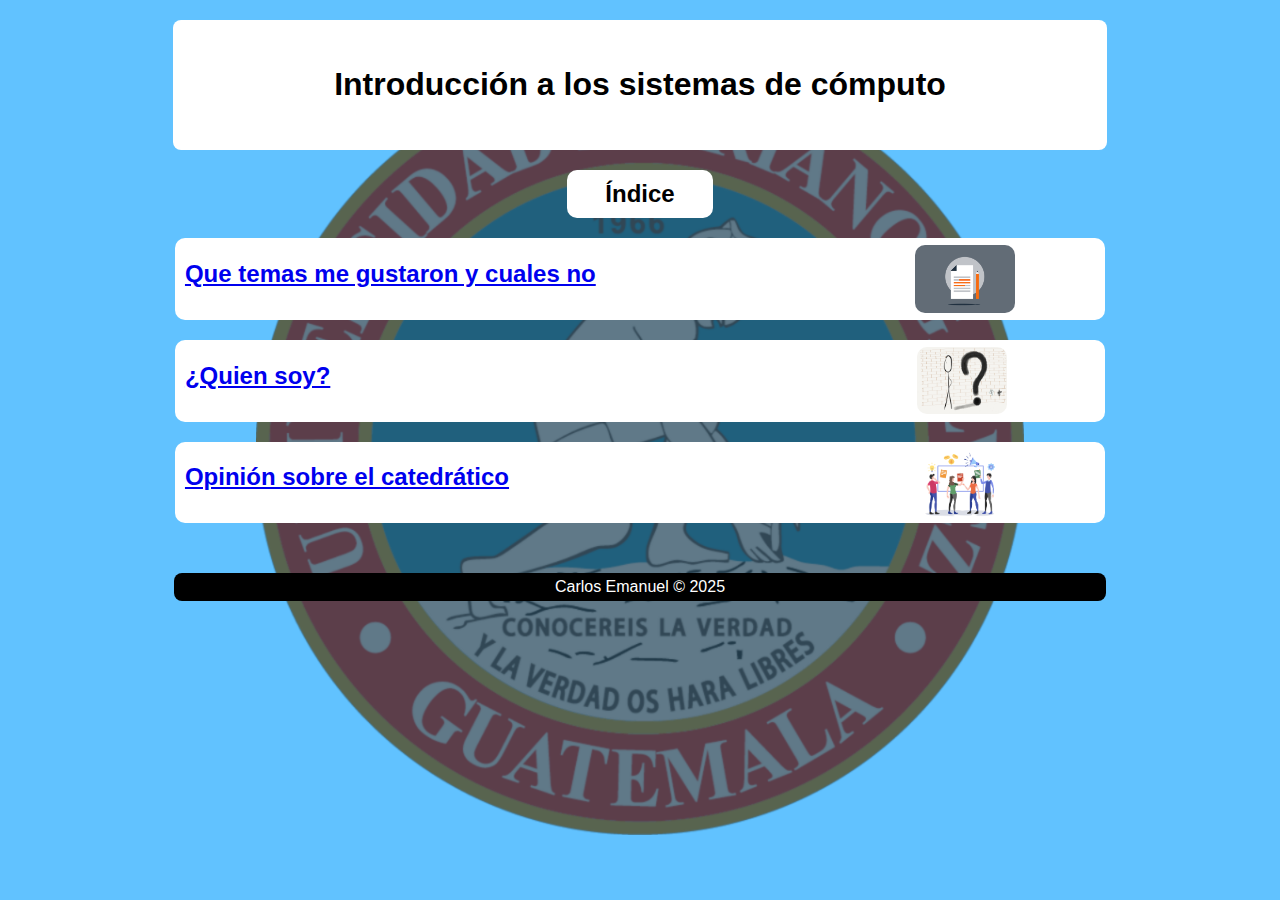
<file: index.html>
<html><head>
        <meta charset="UTF-8">
        <title>Sistemas</title>
        <link rel="stylesheet" href="Estilos.css">
        <link rel="icon" href="imagen.jpg">
        
    </head>
    <body cz-shortcut-listen="true">

        <div id="container">
    
            <header>
                <h1>Introducción a los sistemas de cómputo</h1>
                
            </header>

            <h2 id="In">Índice </h2>

            <section id="content">

                <article class="article">
                    <h2><a href="Temas.html">Que temas me gustaron y cuales no</a></h2> 
                    <img src="Resumen-de-texto.png" width="100" alt="temas" style="float: right; margin-top: -55px; margin-right: 80px; border-radius: 10px;">
                </article>
                    
                <article class="article">
                    <h2><a href="Quien_Soy.htm">¿Quien soy?</a></h2>
                    <img src="QuienSoy.jpg" alt="Resumen" width="90" style="float: right; margin-top: -55px; margin-right: 88px; border-radius: 10px; ">
                </article>

                <article class="article">
                    <h2><a href="Opinión.html">Opinión sobre el catedrático</a></h2>
                    <img src="cri.png" alt="Opinión" width="120" style="float: right; margin-top: -56px; margin-right: 75px; border-radius: 10px;">
                </article>

            </section>

                <footer>
                    Carlos Emanuel © 2025
                </footer>
        </div>

    

</body></html>
</file>
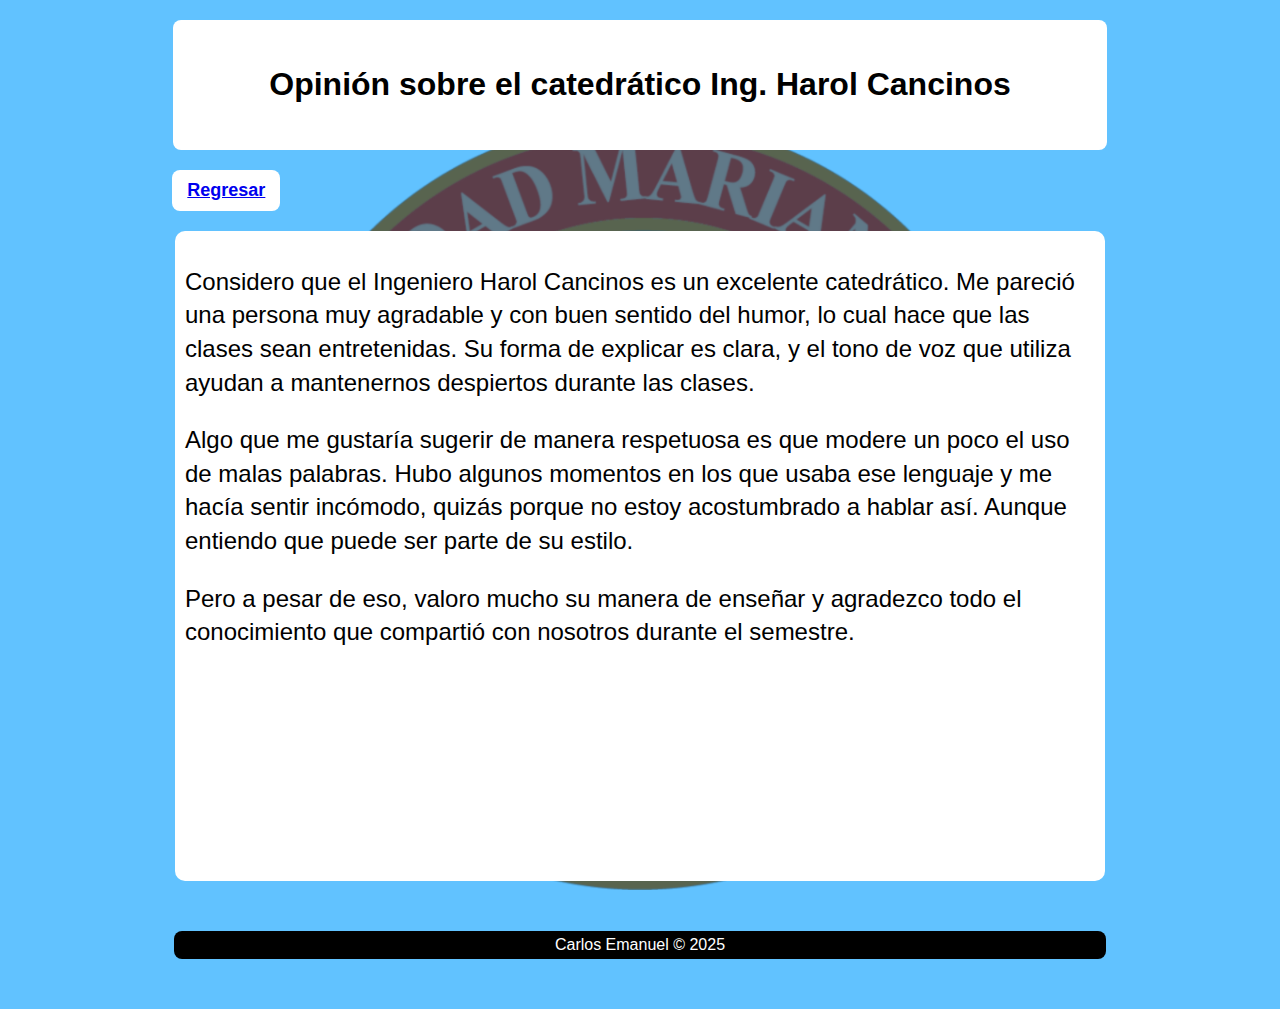
<file: Opinión.html>
<!DOCTYPE html>
<html>
    <head>
        <meta charset="UTF-8">
        <title>Opinión</title>
        <link rel="icon" href="Imagenes/imagen.jpg">
        <link rel="stylesheet" href="Estilos.css"/>
    </head>
    <body>
        <div id="container">
            <header>
                <h1>Opinión sobre el catedrático Ing. Harol Cancinos</h1>
                
            </header>
    
            <h2 id="Regre"><a href="index.html">Regresar</a></h2>
      
            <section id="content">
                <article class="CuadroPag3">
                    <p>
                    Considero que el Ingeniero Harol Cancinos es un excelente catedrático. 
                    Me pareció una persona muy agradable y con buen sentido del humor, 
                    lo cual hace que las clases sean entretenidas. Su forma de explicar es 
                    clara, y el tono de voz que utiliza ayudan a mantenernos despiertos 
                    durante las clases. 
                    </p>
                    <p>
                    Algo que me gustaría sugerir de manera respetuosa es que modere un poco 
                    el uso de malas palabras. Hubo algunos momentos en los que usaba ese 
                    lenguaje y me hacía sentir incómodo, quizás porque no estoy acostumbrado 
                    a hablar así. Aunque entiendo que puede ser parte de su estilo.
                    </p>
                    <p>
                    Pero a pesar de eso, valoro mucho su manera de enseñar y agradezco todo 
                    el conocimiento que compartió con nosotros durante el semestre.
                    </p>
                </article>
            </section>
    
            <footer>
                Carlos Emanuel © 2025
            </footer>
        </div>
    </body>
    </html>
</file>
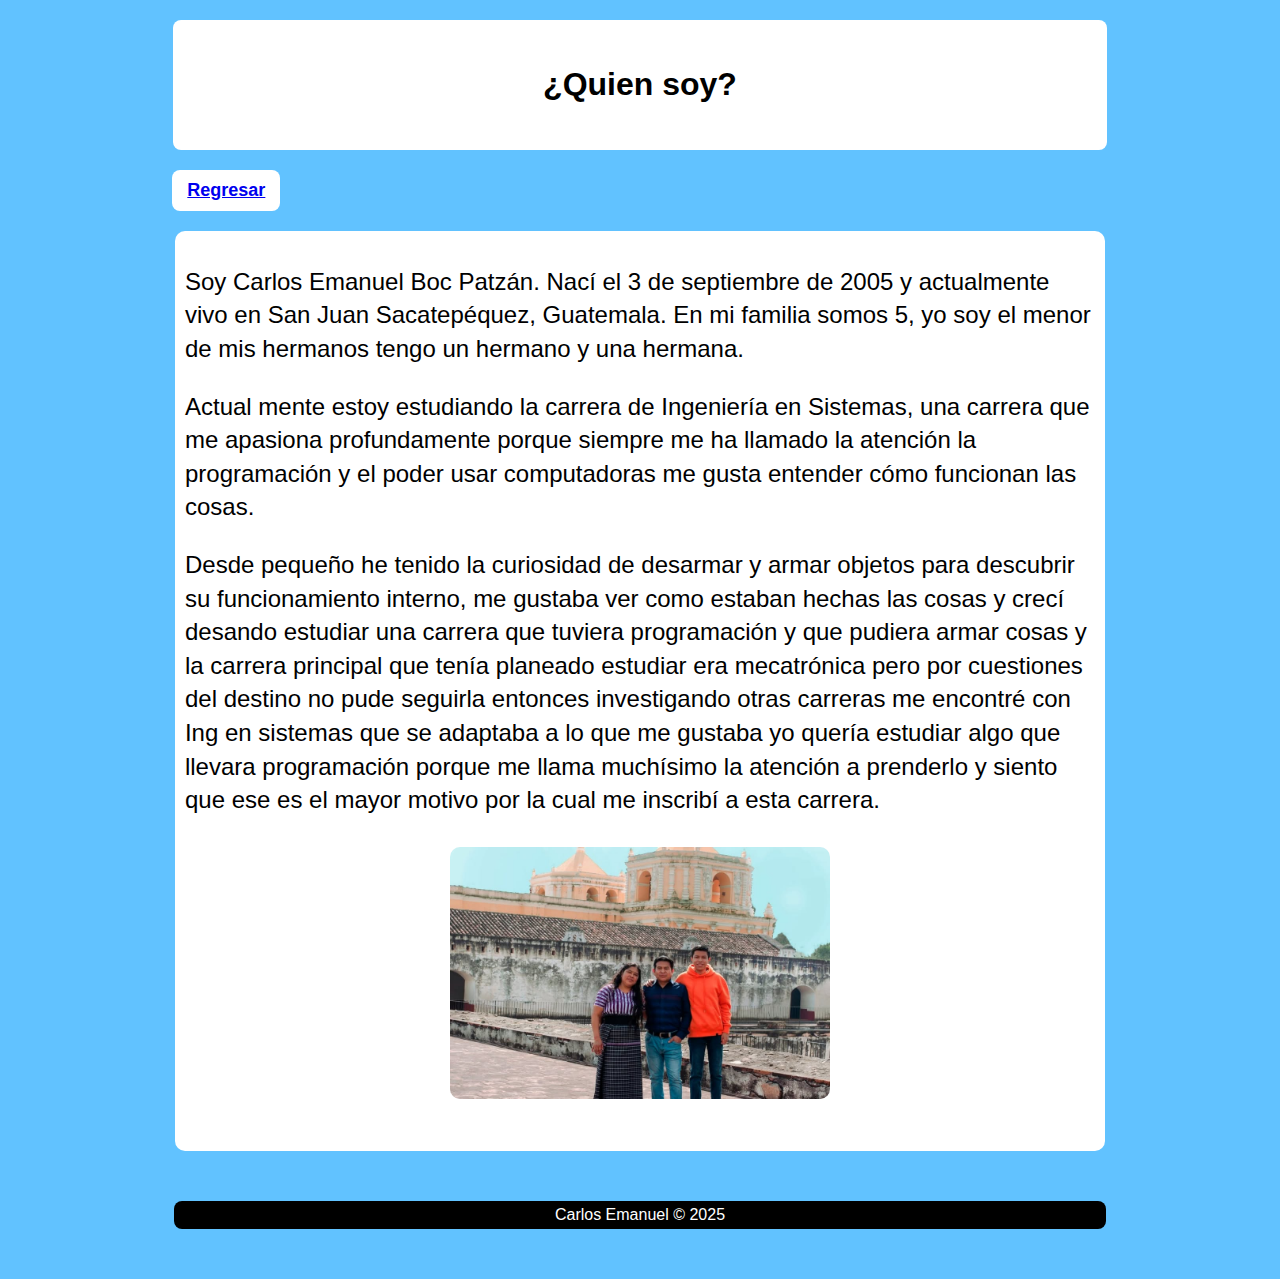
<file: Quien_Soy.htm>
<!DOCTYPE html>
<html>
    <head>
        <meta charset="UTF-8">
        <title>Resumen</title>
        <link rel="icon" href="imagen.jpg">
        <link rel="stylesheet" href="Estilos.css"/>
    </head>
    <body>
        <div id="container">
            <header>
                <h1>¿Quien soy?</h1>
                
            </header>
    
            <h2 id="Regre"><a href="index.html">Regresar</a></h2>
      
            <section id="content">
                <article class="CuadroPag2">
                    <p>
                    Soy Carlos Emanuel Boc Patzán. Nací el 3 de septiembre de 2005 y 
                    actualmente vivo en San Juan Sacatepéquez, Guatemala. En mi familia 
                    somos 5, yo soy el menor de mis hermanos tengo un hermano y una hermana. 
                    </p>
                    <p>
                    Actual mente estoy estudiando la carrera de Ingeniería en Sistemas, una
                    carrera que me apasiona profundamente porque siempre me ha llamado la 
                    atención la programación y el poder usar computadoras me gusta entender 
                    cómo funcionan las cosas.
                    </p>
                    <p>
                    Desde pequeño he tenido la curiosidad de desarmar y armar objetos para 
                    descubrir su funcionamiento interno, me 
                    gustaba ver como estaban hechas las cosas y crecí desando estudiar una 
                    carrera que tuviera programación y que pudiera armar cosas y la carrera 
                    principal que tenía planeado estudiar  era mecatrónica pero por cuestiones 
                    del destino no pude seguirla entonces investigando otras carreras me 
                    encontré con Ing en sistemas que se adaptaba a lo que me gustaba yo 
                    quería estudiar algo que llevara programación porque me llama muchísimo 
                    la atención a prenderlo y siento que ese es el mayor motivo por la cual
                    me inscribí a esta carrera.
                    <img src="Padres.jpg" alt="Opinión" width="380" style="display: block; margin: 30px auto; border-radius: 10px;">
                    </p>
                    
                </article>
            </section>
    
            <footer>
                Carlos Emanuel © 2025
            </footer>
        </div>
    </body>
    </html>
</file>
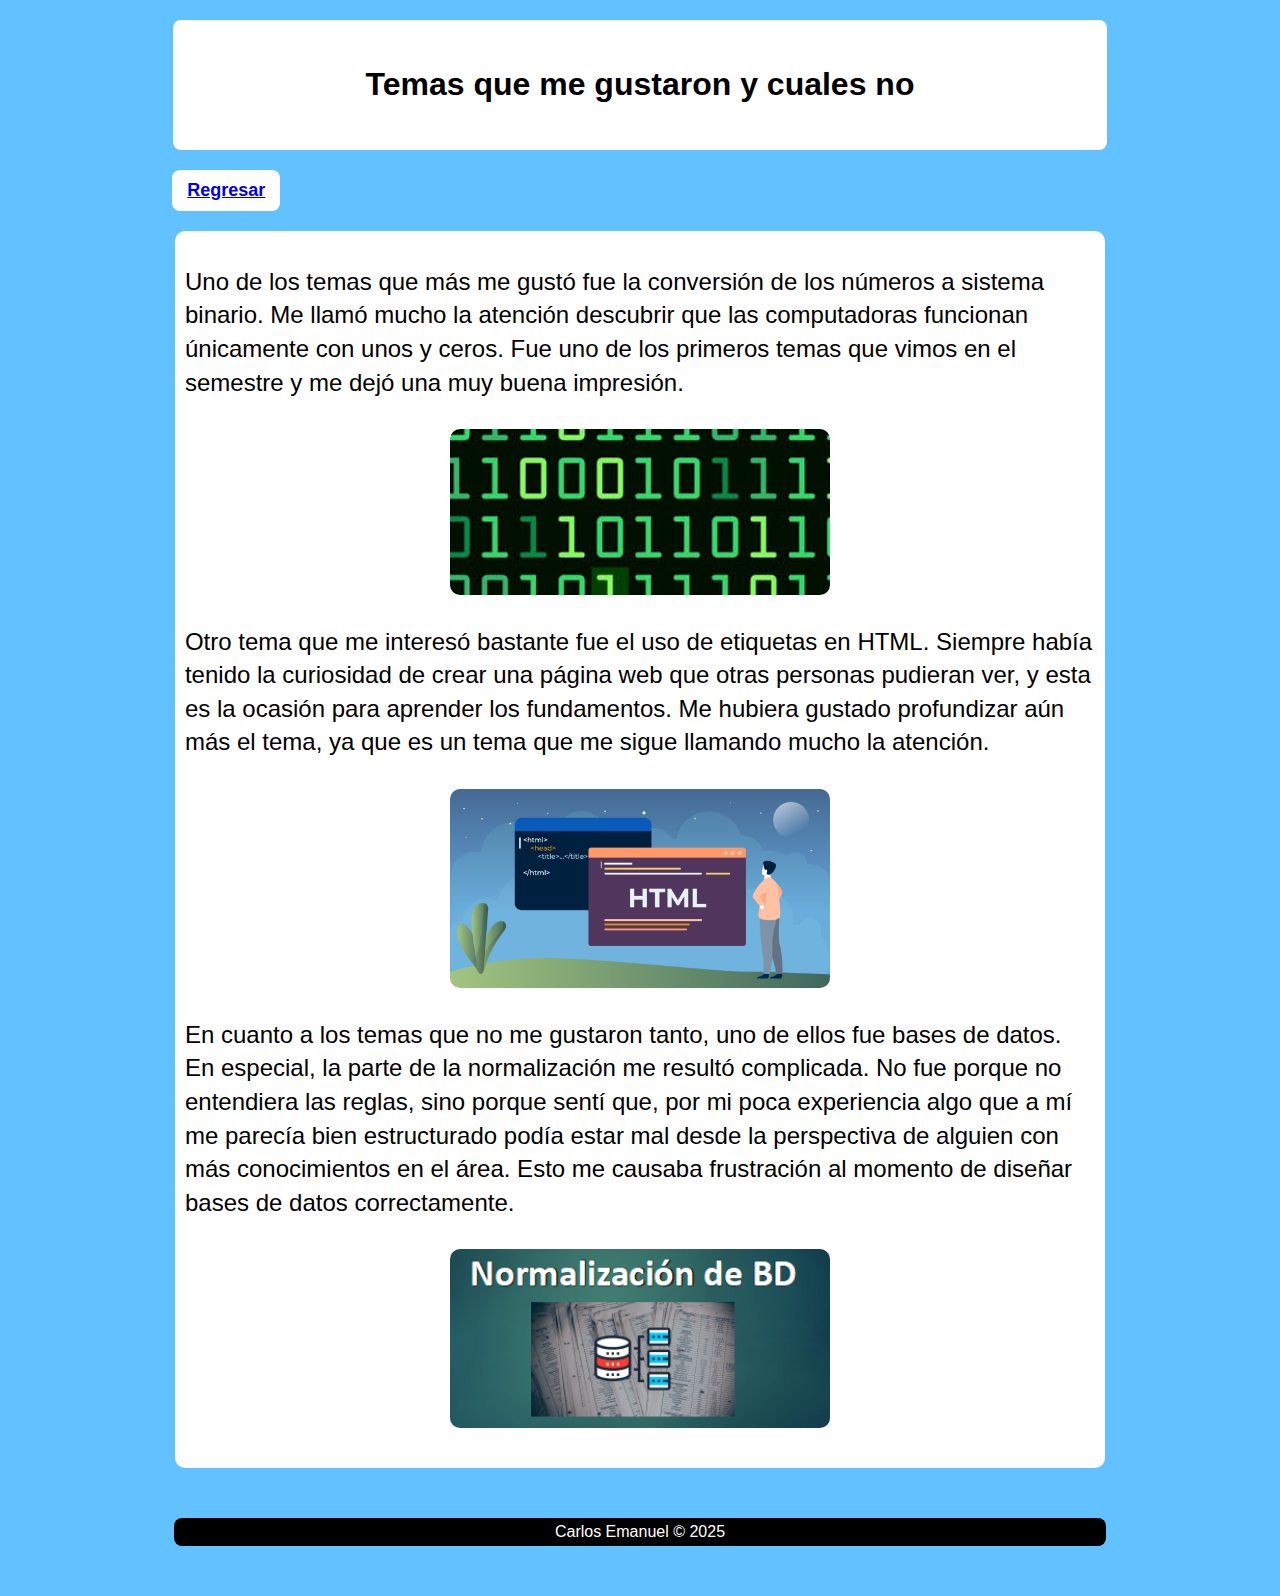
<file: Temas.html>
<!DOCTYPE html>
<html>
<head>
    <meta charset="UTF-8">
    <title>Temas</title>
    <link rel="icon" href="imagen.jpg">
    <link rel="stylesheet" href="Estilos.css"/>
</head>
<body>
    <div id="container">
        <header>
            <h1>Temas que me gustaron y cuales no </h1>
            
        </header>

        <h2 id="Regre"><a href="index.html">Regresar</a></h2>
  
        <section id="content">
            <article class="CuadroPag1">
                <p>
                Uno de los temas que más me gustó fue la conversión de los números 
                a sistema binario. Me llamó mucho la atención descubrir que las 
                computadoras funcionan únicamente con unos y ceros. Fue uno de los 
                primeros temas que vimos en el semestre y me dejó una muy buena impresión.
                 <img src="Binario.jpg" alt="Opinión" width="380" style="display: block; margin: 30px auto; border-radius: 10px;">
                </p>
                <p>
                Otro tema que me interesó bastante fue el uso de etiquetas en HTML. 
                Siempre había tenido la curiosidad de crear una página web que otras 
                personas pudieran ver, y esta es la ocasión para aprender los fundamentos.
                Me hubiera gustado profundizar aún más el tema, ya que es un tema que me sigue 
                llamando mucho la atención.
                 <img src="Html.png" alt="Opinión" width="380" style="display: block; margin: 30px auto; border-radius: 10px;">
                </p>
                <p>
                En cuanto a los temas que no me gustaron tanto, uno de ellos fue bases de datos. 
                En especial, la parte de la normalización me resultó complicada. 
                No fue porque no entendiera las reglas, sino porque sentí que, por mi poca 
                experiencia algo que a mí me parecía bien estructurado podía estar mal desde 
                la perspectiva de alguien con más conocimientos en el área. Esto me causaba 
                frustración al momento de diseñar bases de datos correctamente.
                 <img src="Norma.png" alt="Opinión" width="380" style="display: block; margin: 30px auto; border-radius: 10px;">
                </p>
            </article>
        </section>

        <footer>
            Carlos Emanuel © 2025
        </footer>
    </div>
</body>
</html>
</file>
<file: Estilos.css>
/*fondo*/
body{
    background-color: hsl(203, 100%, 69%);
    font-family: Arial, sans-serif;
    background-image: url('Umgfondo.PNG');
    background-size: 60%;     
    background-repeat: no-repeat;
    background-position: center ; 
}
/*cuadro principal*/

header{
    text-align: center;
    background-color: white;
    border-radius: 8px;
    padding: 25px;
    margin: 20px auto;
    width: 70%;
    
}
/*cuadro indice*/

#In{
    text-align: center;
    background-color: white;
    border-radius: 10px;
    padding: 10px;
    margin: 20px auto;
    width: 10%;
}


/*cuadritos de las paginas*/

.article{
    background-color: white;
    border-radius: 10px;
    padding: 10px;
    margin: 20px auto;
    width: 72%;
    line-height: 0.5; 
    padding-bottom: 20px;
    transition: background 0.3s linear;
}

/*cambiar el color cuando pase el mouse*/

.article:hover{
    background: rgb(255, 97, 97);
}

/* pie de pagina */

footer{
    background: black;
    text-align: center;
    border-radius: 8px;
    color: white;
    padding: 5px;
    margin: 50px auto;
    width: 73%;
}

/*Boton Regresar*/

#Regre {
    background-color: white;
    border-radius: 8px;
    padding: 10px 15px;
    margin: 0px 0 0px 13%; 
    display: inline-block;
    text-align: left;
    text-decoration: none;
    font-size: 18px;
}



/*Temas*/

.CuadroPag1{
    background-color: white;
    border-radius: 10px;
    padding: 10px;
    margin: 20px auto;
    width: 72%;
    min-height: 100vh;
}

.CuadroPag1 p {
    font-size: 1.5em; 
    line-height: 1.4;
}

/*Quien soy*/

.CuadroPag2{
    background-color: white;
    border-radius: 10px;
    padding: 10px;
    margin: 20px auto;
    width: 72%;
    min-height: 100vh;
}

.CuadroPag2 p {
    font-size: 1.5em; 
    line-height: 1.4;
}

/*Opinión*/

.CuadroPag3{
    background-color: white;
    border-radius: 10px;
    padding: 10px;
    margin: 20px auto;
    width: 72%;
    min-height: 70vh;
}
.CuadroPag3 p {
    font-size: 1.5em; 
    line-height: 1.4;
}
</file>
